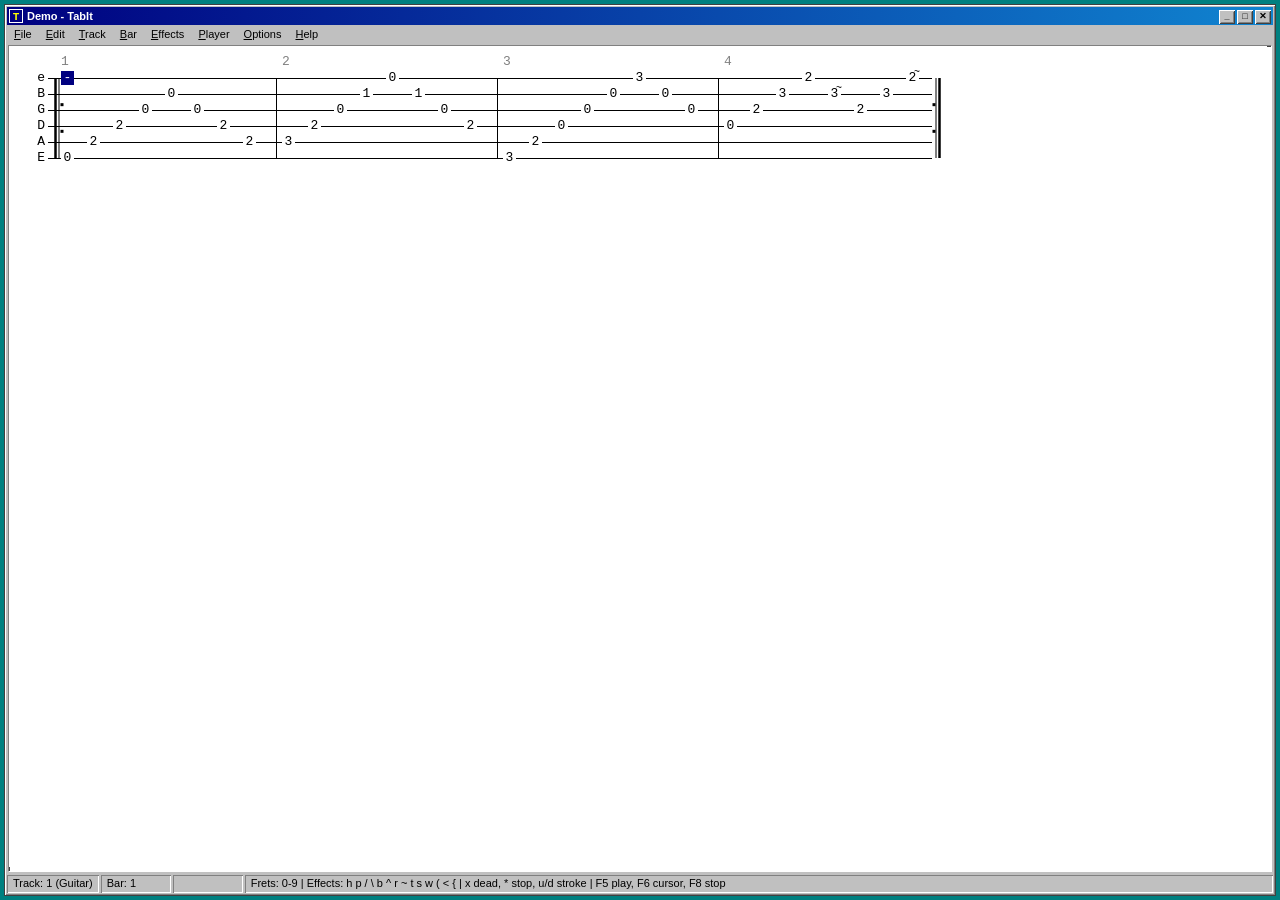
<file: index.html>
<!DOCTYPE html>
<html lang="en">
<head>
<meta charset="utf-8">
<meta http-equiv="refresh" content="0; url=docs/">
<title>TabIt Web</title>
</head>
<body>
<p>Redirecting to <a href="docs/">TabIt Web</a>&hellip;</p>
</body>
</html>
</file>
<file: docs/style.css>
/* TabIt 2.03 tribute — Windows 9x chrome */

:root {
  --face: #c0c0c0;
  --face-light: #ffffff;
  --face-shadow: #808080;
  --face-dark: #404040;
  --title-active: linear-gradient(90deg, #000080, #1084d0);
  --hilite: #000080;
  --hilite-text: #ffffff;
}

* { box-sizing: border-box; }

html, body {
  height: 100%;
  margin: 0;
  background: #008080; /* classic teal desktop */
  font-family: "MS Sans Serif", Tahoma, "Segoe UI", sans-serif;
  font-size: 11px;
  overflow: hidden;
  -webkit-user-select: none;
  user-select: none;
}

#appwindow {
  position: absolute;
  inset: 4px;
  display: flex;
  flex-direction: column;
  background: var(--face);
  border: 1px solid var(--face-dark);
  box-shadow:
    inset 1px 1px 0 var(--face-light),
    inset -1px -1px 0 var(--face-shadow);
  padding: 2px;
}

/* ---- title bar ---- */
#titlebar {
  display: flex;
  align-items: center;
  height: 18px;
  background: var(--title-active);
  color: #fff;
  font-weight: bold;
  padding: 1px 2px;
  flex: none;
}
#titleicon {
  width: 14px; height: 14px;
  background: #000080;
  color: #ffff00;
  font: bold 11px "Courier New", monospace;
  text-align: center;
  line-height: 14px;
  border: 1px solid #fff;
  margin-right: 4px;
  flex: none;
}
#titletext {
  flex: 1;
  white-space: nowrap;
  overflow: hidden;
  text-overflow: ellipsis;
}
#titlebuttons { flex: none; }
.titlebtn {
  display: inline-block;
  width: 16px; height: 14px;
  margin-left: 2px;
  background: var(--face);
  color: #000;
  text-align: center;
  font: bold 9px Tahoma, sans-serif;
  line-height: 13px;
  box-shadow:
    inset 1px 1px 0 var(--face-light),
    inset -1px -1px 0 var(--face-dark),
    inset 2px 2px 0 var(--face),
    inset -2px -2px 0 var(--face-shadow);
}

/* ---- menu bar ---- */
#menubar {
  display: flex;
  height: 19px;
  background: var(--face);
  padding: 1px 0;
  flex: none;
  position: relative;
}
.menutitle {
  padding: 2px 7px 3px;
  cursor: default;
}
.menutitle.open, .menutitle:hover.armed {
  background: var(--hilite);
  color: var(--hilite-text);
}
.menutitle u { text-decoration: underline; }

.menupopup {
  position: absolute;
  min-width: 170px;
  background: var(--face);
  border: 1px solid var(--face-dark);
  box-shadow:
    inset 1px 1px 0 var(--face-light),
    inset -1px -1px 0 var(--face-shadow),
    2px 2px 0 rgba(0,0,0,.35);
  padding: 2px;
  z-index: 100;
}
.menuitem {
  display: flex;
  align-items: center;
  padding: 3px 16px 3px 22px;
  position: relative;
  white-space: nowrap;
  cursor: default;
}
.menuitem .shortcut {
  margin-left: auto;
  padding-left: 24px;
}
.menuitem:hover:not(.disabled) {
  background: var(--hilite);
  color: var(--hilite-text);
}
.menuitem.disabled { color: var(--face-shadow); text-shadow: 1px 1px 0 var(--face-light); }
.menuitem.checked::before {
  content: "\2713";
  position: absolute;
  left: 7px;
}
.menusep {
  height: 0;
  border-top: 1px solid var(--face-shadow);
  border-bottom: 1px solid var(--face-light);
  margin: 3px 1px;
}

/* ---- editor ---- */
#editorpane {
  flex: 1;
  overflow: auto;
  background: #ffffff;
  border: 1px solid;
  border-color: var(--face-shadow) var(--face-light) var(--face-light) var(--face-shadow);
  box-shadow: inset 1px 1px 0 var(--face-dark);
  margin: 1px;
  position: relative;
}
#tabcanvas { display: block; }

/* ---- status bar ---- */
#statusbar {
  display: flex;
  gap: 2px;
  height: 20px;
  padding-top: 2px;
  flex: none;
}
.statuspanel {
  display: inline-block;
  padding: 2px 6px;
  background: var(--face);
  box-shadow:
    inset 1px 1px 0 var(--face-shadow),
    inset -1px -1px 0 var(--face-light);
  white-space: nowrap;
  overflow: hidden;
  min-width: 70px;
}
.statuswide { flex: 1; }

/* ---- dialogs ---- */
#dialoglayer {
  position: absolute;
  inset: 0;
  z-index: 200;
  display: flex;
  align-items: center;
  justify-content: center;
}
.dialog {
  background: var(--face);
  border: 1px solid var(--face-dark);
  box-shadow:
    inset 1px 1px 0 var(--face-light),
    inset -1px -1px 0 var(--face-shadow),
    3px 3px 0 rgba(0,0,0,.35);
  padding: 2px;
  min-width: 280px;
  max-width: 460px;
}
.dialog .dlgtitle {
  background: var(--title-active);
  color: #fff;
  font-weight: bold;
  padding: 2px 4px;
  height: 18px;
  display: flex;
  align-items: center;
}
.dialog .dlgtitle .dlgclose {
  margin-left: auto;
  width: 16px; height: 14px;
  background: var(--face);
  color: #000;
  text-align: center;
  font: bold 9px Tahoma, sans-serif;
  line-height: 13px;
  cursor: default;
  box-shadow:
    inset 1px 1px 0 var(--face-light),
    inset -1px -1px 0 var(--face-dark);
}
.dialog .dlgbody { padding: 10px 12px; }
.dialog .dlgbody label { display: block; margin: 6px 0 2px; }
.dialog .dlgrow { display: flex; gap: 8px; align-items: center; margin: 4px 0; }
.dialog .dlgbuttons {
  display: flex;
  justify-content: flex-end;
  gap: 6px;
  padding: 8px 12px 10px;
}
.dialog pre {
  font: 12px "Courier New", monospace;
  background: #fff;
  border: 1px solid;
  border-color: var(--face-shadow) var(--face-light) var(--face-light) var(--face-shadow);
  padding: 6px;
  max-height: 300px;
  overflow: auto;
  -webkit-user-select: text;
  user-select: text;
}

button, select, input[type=text], input[type=number] {
  font-family: "MS Sans Serif", Tahoma, "Segoe UI", sans-serif;
  font-size: 11px;
}
button {
  min-width: 75px;
  height: 23px;
  background: var(--face);
  border: 1px solid var(--face-dark);
  box-shadow:
    inset 1px 1px 0 var(--face-light),
    inset -1px -1px 0 var(--face-shadow);
  cursor: default;
}
button:active {
  box-shadow:
    inset 1px 1px 0 var(--face-shadow),
    inset -1px -1px 0 var(--face-light);
}
select, input[type=text], input[type=number] {
  background: #fff;
  border: 1px solid;
  border-color: var(--face-shadow) var(--face-light) var(--face-light) var(--face-shadow);
  box-shadow: inset 1px 1px 0 var(--face-dark);
  padding: 2px 3px;
  height: 21px;
}
input[type=range] { width: 120px; }
input[type=color] { width: 40px; height: 21px; padding: 0; }

/* ---- printing ---- */
#printarea { display: none; }
@media print {
  body { background: #fff; overflow: visible; }
  #appwindow, #dialoglayer { display: none !important; }
  #printarea {
    display: block;
    position: static;
  }
  #printarea pre {
    font: 11px "Courier New", monospace;
    white-space: pre;
  }
}
</file>
